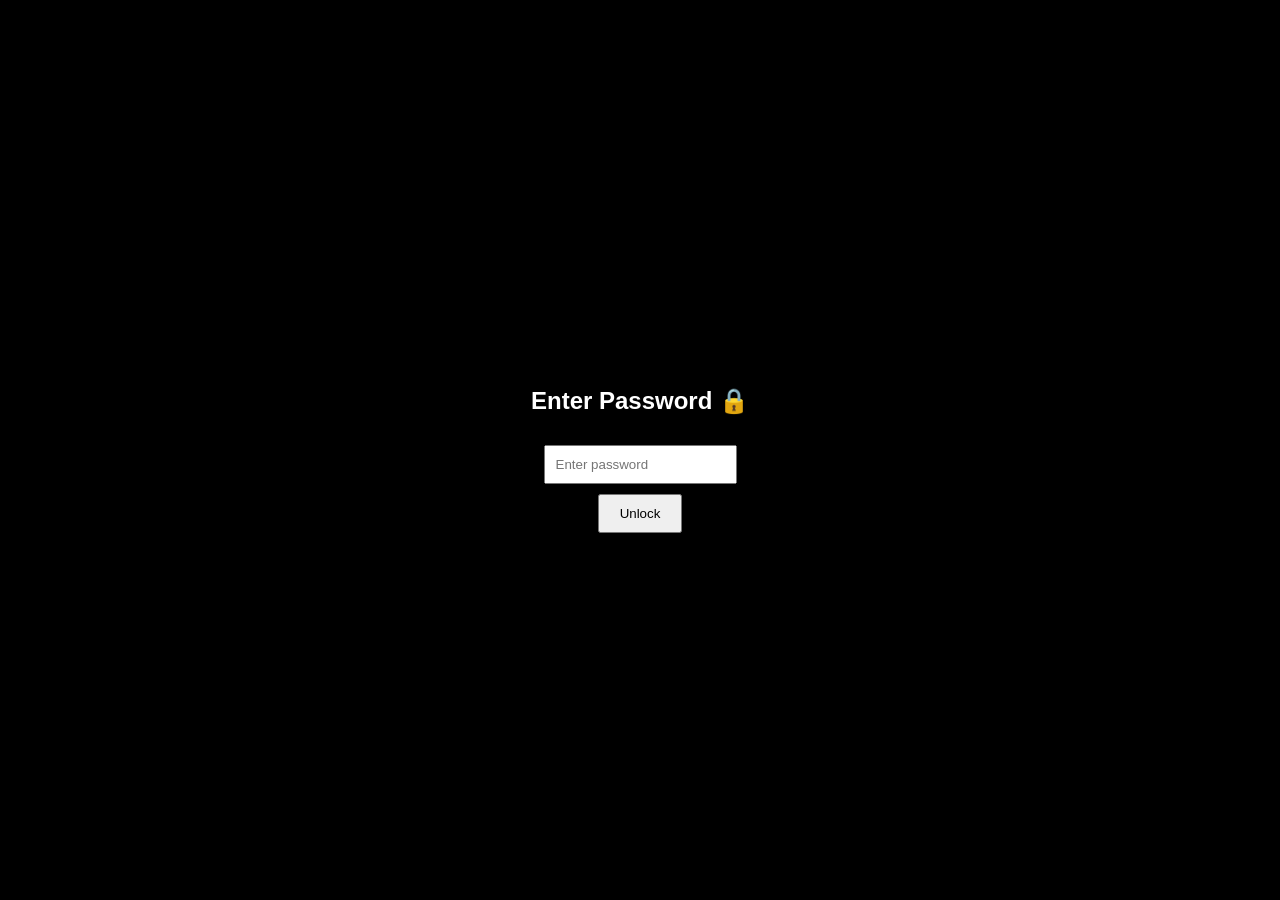
<file: index.html>
<!DOCTYPE html>
<html>
<head>
  <title>Our Story</title>

  <!-- Mobile Responsive -->
  <meta name="viewport" content="width=device-width, initial-scale=1.0">

  <link rel="stylesheet" href="index.css">
</head>
<body>

<!-- 🎁 GIFT -->
<div class="gift-container" onclick="openGift()">
  <div class="gift-box">
    <div class="lid"></div>
    <div class="box"></div>
  </div>
  <p>Tap to open your surprise 🎁</p>
</div>

<div id="story" class="hidden">
  <h1 id="text"></h1>

  <button id="nextBtn" class="btn-hidden" onclick="goToMemories()">
    Let’s Move to Memories ❤️
  </button>
</div>
<audio id="bgMusic" loop>
  <source src="Snehithuda - Bgm _ Violin.mp3" type="audio/mpeg">
</audio>

<div id="lockScreen">
  <h2>Enter Password 🔒</h2>
  <input type="password" id="passInput" placeholder="Enter password">
  <button onclick="checkPassword()">Unlock</button>
</div>

<script src="index.js"></script>
</body>
</html>
</file>
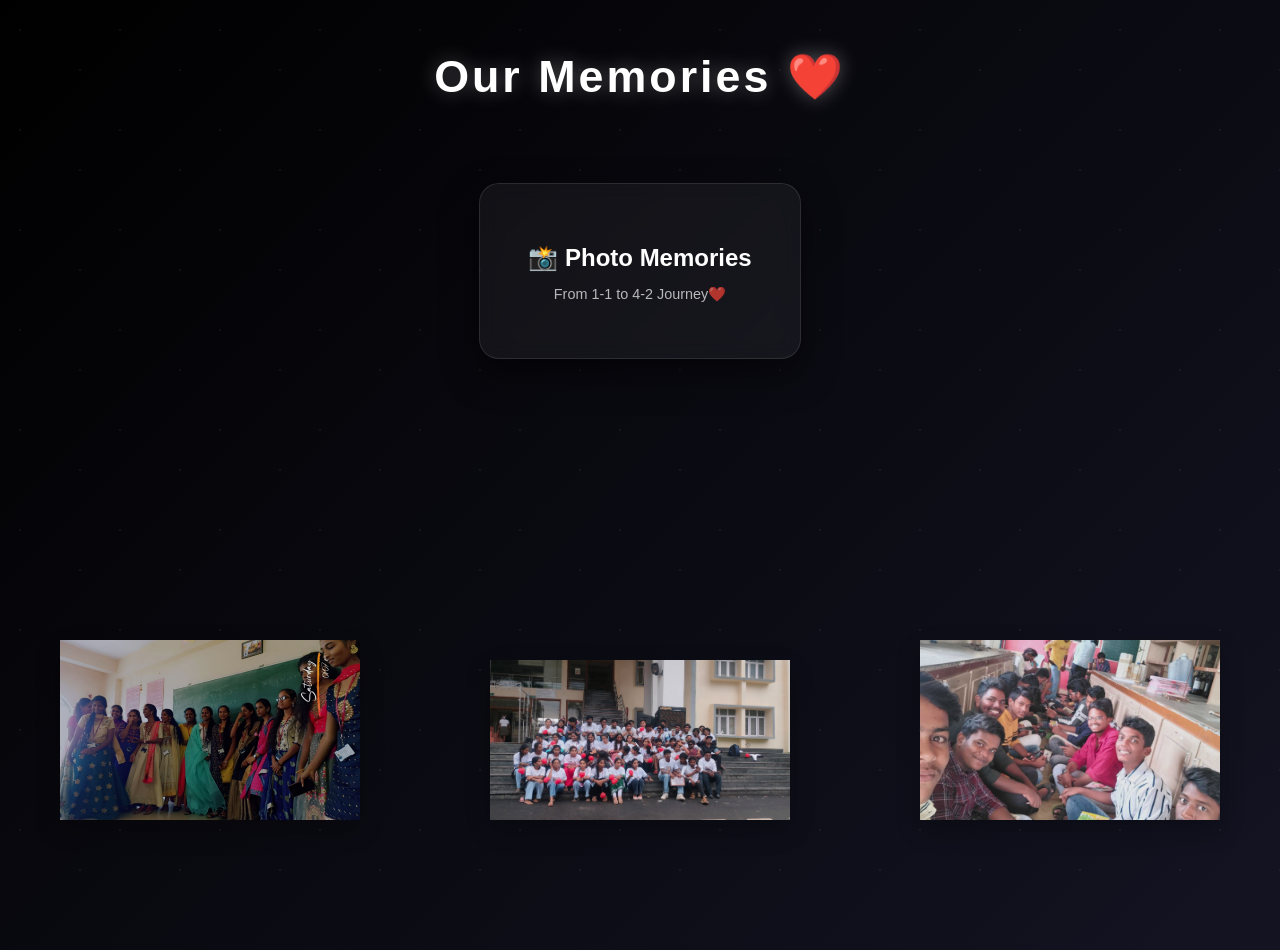
<file: memories.html>
<!DOCTYPE html>
<html>
<head>
  <title>Memories ❤️</title>
  <meta name="viewport" content="width=device-width, initial-scale=1.0">
  <link rel="stylesheet" href="memories.css">
</head>
<body>

<h1 class="title">Our Memories ❤️</h1>

<div class="cards">

  <!-- 📸 PHOTO CARD -->
 <div class="card" onclick="goToPage('photo.html')">
  <h2>📸 Photo Memories</h2>
  <p>From 1-1 to 4-2 Journey❤️</p>
</div>
</div>

<img src="img1 (1).jpg" class="corner left">
<img src="img1 (450).jpeg" class="corner right">
<img src="img1 (451).jpeg" class="corner center">

<audio id="bgMusic" loop>
  <source src="Snehithuda - Bgm _ Violin.mp3" type="audio/mpeg">
</audio>

<script src="memories.js"></script>
</body>
</html>
</file>
<file: index.css>
body {
  margin: 0;
  height: 100vh;
  background: radial-gradient(circle at center, #000000, #0a0a0a);
  display: flex;
  justify-content: center;
  align-items: center;
  font-family: 'Segoe UI', sans-serif;
  color: white;
  overflow: hidden;
}

/* 🎁 GIFT */
.gift-container {
  text-align: center;
  cursor: pointer;
}

.gift-box {
  position: relative;
  width: 150px;
  height: 150px;
}

.box {
  width: 150px;
  height: 100px;
  background: linear-gradient(45deg, #ff0000, #ff4d4d);
  position: absolute;
  bottom: 0;
  border-radius: 10px;
}

.lid {
  width: 150px;
  height: 50px;
  background: linear-gradient(45deg, #990000, #cc0000);
  position: absolute;
  top: 0;
  border-radius: 10px;
  transition: transform 1s ease;
  transform-origin: top;
}

.lid.open {
  transform: rotateX(120deg);
}

/* 💔 STORY */
#story {
  position: absolute;
  width: 90%;
  text-align: center;
  padding: 10px;
}

.hidden {
  display: none;
}

#text {
  font-size: 24px;
  line-height: 1.6;
  text-shadow: 
    0 0 6px rgba(255,255,255,0.35),
    0 0 10px rgba(255,80,80,0.2);
}

/* ✨ GLOW */
@keyframes glow {
  from { text-shadow: 0 0 10px #fff; }
  to { text-shadow: 0 0 25px #ff4d4d; }
}

/* hide button separately */
.btn-hidden {
  display: none;
}

/* button style */
#nextBtn {
  margin-top: 30px;
  padding: 12px 25px;
  font-size: 18px;
  border: none;
  border-radius: 25px;
  background: linear-gradient(45deg, #ff4d4d, #ff1a1a);
  color: white;
  cursor: pointer;
  animation: fadeIn 1.5s ease;
}

@keyframes fadeIn {
  from { opacity: 0; }
  to { opacity: 1; }
}

/* 📱 MOBILE */
@media (max-width: 600px) {

  .gift-box {
    width: 120px;
    height: 120px;
  }

  .box {
    width: 120px;
    height: 80px;
  }

  .lid {
    width: 120px;
    height: 40px;
  }

  #text {
    font-size: 18px;
  }

  p {
    font-size: 14px;
  }
}
#lockScreen {
  position: fixed;
  inset: 0;
  background: black;
  color: white;

  display: flex;
  flex-direction: column;
  justify-content: center;
  align-items: center;

  z-index: 9999;
}

#lockScreen input {
  padding: 10px;
  margin: 10px;
}

#lockScreen button {
  padding: 10px 20px;
  cursor: pointer;
}
</file>
<file: memories.css>
/* 1. EMOTIONAL BACKGROUND SETUP */
body {
  margin: 0;
  padding: 0;
  min-height: 100vh;
  color: white;
  font-family: 'Segoe UI', Tahoma, Geneva, Verdana, sans-serif;
  text-align: center;
  
  /* Deep Midnight Gradient */
  background: linear-gradient(135deg, #000000, #1a1a2e, #16213e, #000000);
  background-size: 400% 400%;
  animation: backgroundPulse 15s ease infinite;
  overflow-x: hidden;
}

/* The subtle "breathing" effect of the background */
@keyframes backgroundPulse {
  0% { background-position: 0% 50%; }
  50% { background-position: 100% 50%; }
  100% { background-position: 0% 50%; }
}

/* 2. ADDING FLOATING PARTICLES (Dust Motes of Memory) */
body::before {
  content: "";
  position: fixed;
  top: 0;
  left: 0;
  width: 100%;
  height: 100%;
  background: 
    radial-gradient(circle at 20% 30%, rgba(255, 255, 255, 0.05) 1px, transparent 1px),
    radial-gradient(circle at 80% 70%, rgba(255, 255, 255, 0.05) 1px, transparent 1px);
  background-size: 100px 100px;
  animation: particlesMove 60s linear infinite;
  z-index: -1;
}

@keyframes particlesMove {
  from { transform: translateY(0); }
  to { transform: translateY(-1000px); }
}

/* 3. TITLE STICKING TO TOP */
.title {
  margin-top: 50px;
  font-size: 2.8rem;
  letter-spacing: 3px;
  text-shadow: 0 0 20px rgba(255, 255, 255, 0.3);
  animation: titleGlow 3s ease-in-out infinite alternate;
}

@keyframes titleGlow {
  from { text-shadow: 0 0 10px rgba(255, 255, 255, 0.2); }
  to { text-shadow: 0 0 30px rgba(255, 100, 100, 0.5); }
}

/* 4. CARDS WITH ENHANCED EMOTION */
.cards {
  display: flex;
  justify-content: center;
  gap: 30px;
  margin-top: 80px;
  flex-wrap: wrap;
  padding-bottom: 50px;
}

.card {
  width: 280px;
  padding: 40px 20px;
  /* Frosted Glass Effect */
  background: rgba(255, 255, 255, 0.05);
  backdrop-filter: blur(10px); 
  border: 1px solid rgba(255, 255, 255, 0.1);
  border-radius: 20px;
  cursor: pointer;
  transition: all 0.5s cubic-bezier(0.175, 0.885, 0.32, 1.275);
  box-shadow: 0 15px 35px rgba(0, 0, 0, 0.5);
}

.card h2 {
  font-size: 1.5rem;
  margin-bottom: 10px;
}

.card p {
  font-size: 0.9rem;
  opacity: 0.7;
}

.card:hover {
  transform: translateY(-15px) scale(1.05);
  background: rgba(255, 255, 255, 0.1);
  border: 1px solid rgba(255, 50, 50, 0.5);
  box-shadow: 0 20px 40px rgba(255, 50, 50, 0.2);
}
/* COMMON STYLE */
.corner {
  position: fixed;
  bottom: 20px;

  width: 300px;        /* 🔥 wide like your card */
  height: 180px;       /* 🔥 short height */
  overflow: hidden;

  opacity: 0.9;

  box-shadow: 0 10px 25px rgba(0,0,0,0.3);
}

/* IMAGE FIT */
.corner {
  object-fit: cover;
}

/* LEFT */
.corner.left {
  bottom: 80px;
  left: 60px;
  
}

/* RIGHT */
.corner.right {
  right: 60px;
  bottom: 80px;
}

.corner.center {
  bottom: 80px;
  left: 50%;
  transform: translateX(-50%);
  width: 300px;
  height: 160px;

}
</file>
